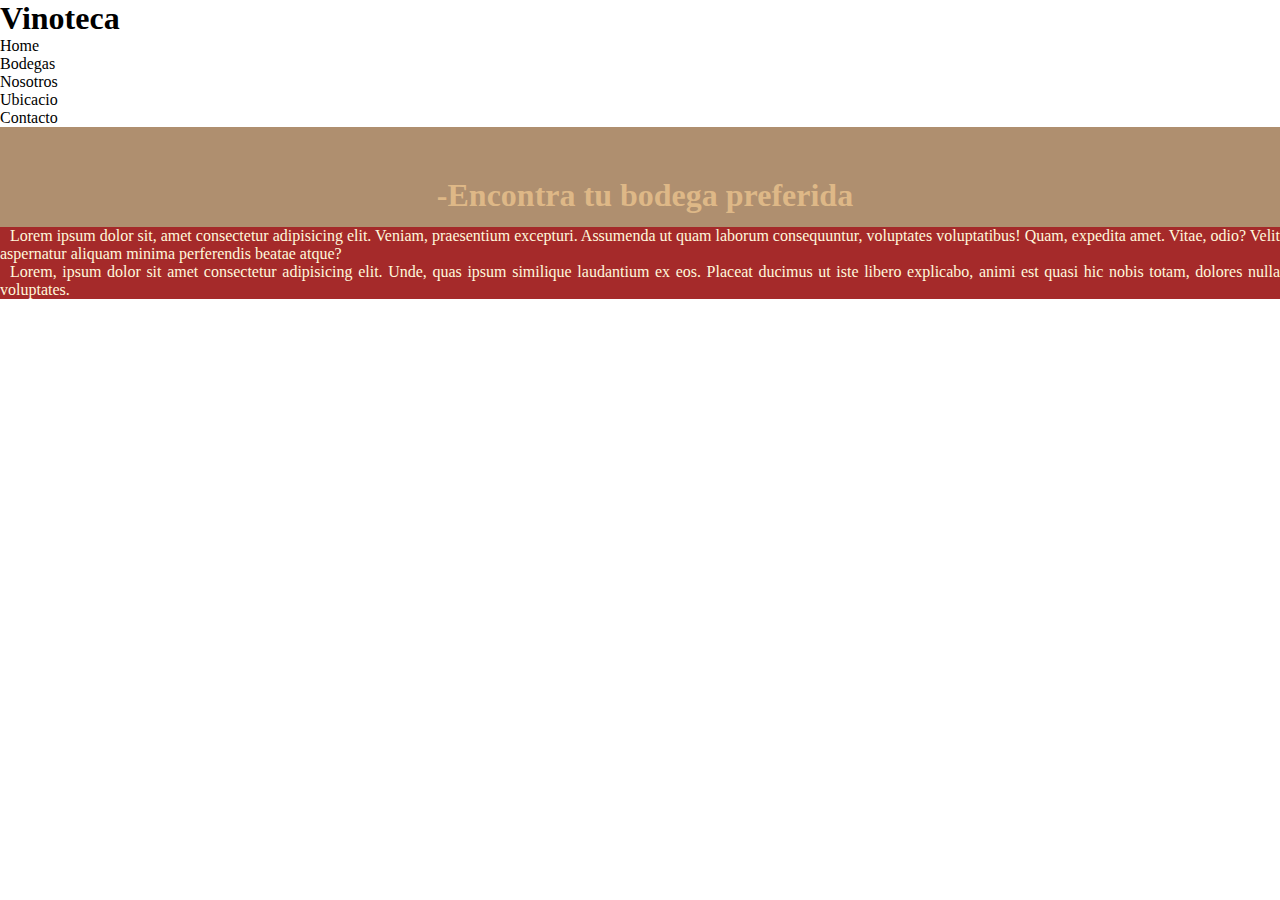
<file: pages/bodegas.html>
<!DOCTYPE html>
<html lang="en">
<head>
    <meta charset="UTF-8">
    <meta name="viewport" content="width=device-width, initial-scale=1.0">
    <title>Bodegas</title>
    <link rel="stylesheet" href="../css/styles.css">
</head>
<body>
    <header>
        <h1 id="titulo-principal">Vinoteca</h1>
        <nav>
            <ul>
                <li><a href="../index.html">Home</a></li>
                <li><a href="#">Bodegas</a></li>
                <li><a href="./nosotros.html">Nosotros</a></li>
                <li><a href="./ubicacion.html">Ubicacio</a></li>
                <li><a href="./contacto.html">Contacto</a></li>
            </ul>
        </nav>
    </header>
    <main class="sobre-nosotros">
        <section>
            <h2>-Encontra tu bodega preferida</h2>
                <p>Lorem ipsum dolor sit, amet consectetur adipisicing elit. Veniam, praesentium excepturi. Assumenda ut quam laborum consequuntur, voluptates voluptatibus! Quam, expedita amet. Vitae, odio? Velit aspernatur aliquam minima perferendis beatae atque?</p>
                <p>Lorem, ipsum dolor sit amet consectetur adipisicing elit. Unde, quas ipsum similique laudantium ex eos. Placeat ducimus ut iste libero explicabo, animi est quasi hic nobis totam, dolores nulla voluptates.</p>
        </section>
    </main>
    <footer>
    </footer>
</body>
</html>
</file>
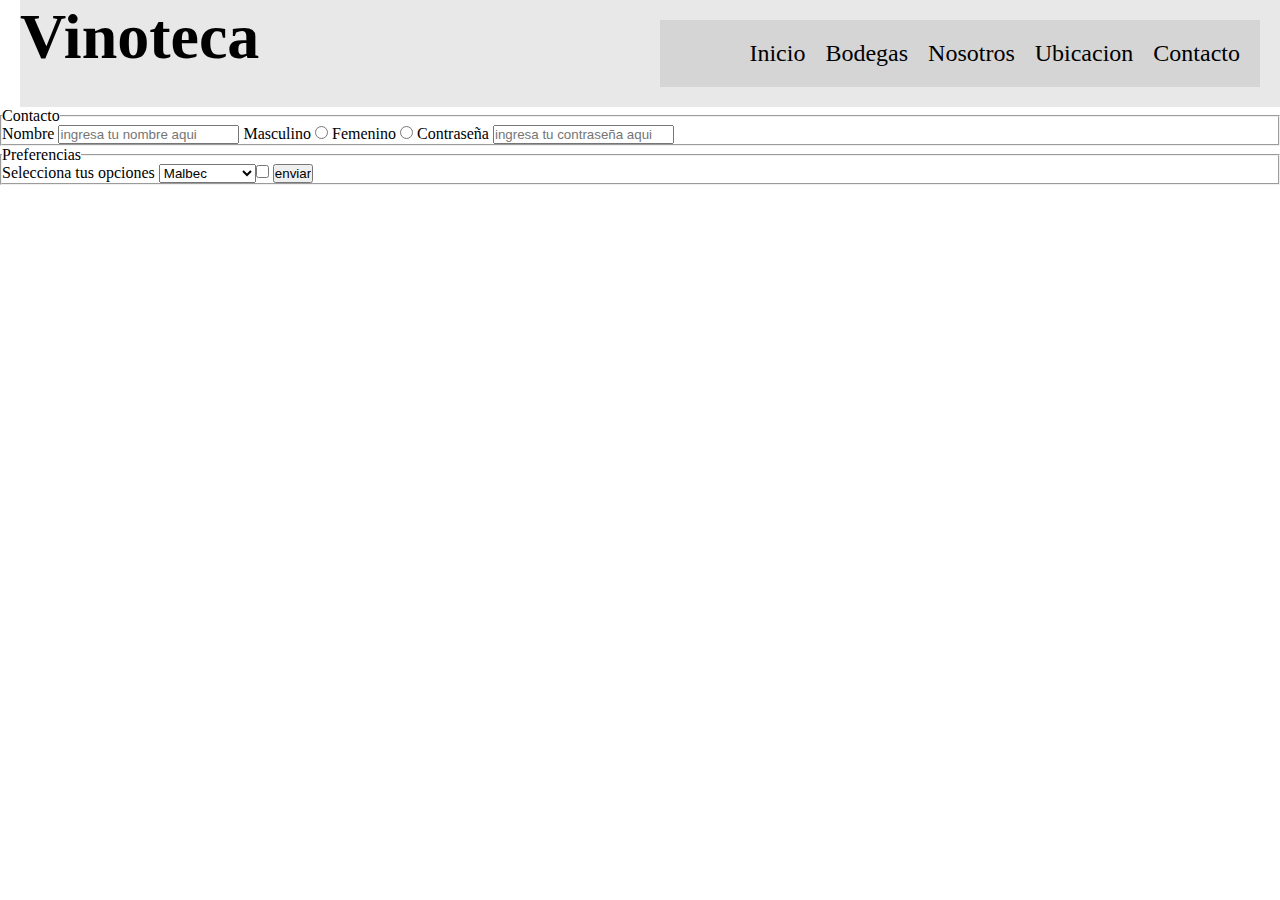
<file: pages/contacto.html>
<!DOCTYPE html>
<html lang="en">
<head>
    <meta charset="UTF-8">
    <meta name="viewport" content="width=device-width, initial-scale=1.0">
    <title>Contacto</title>
    <link rel="stylesheet" href="../css/styles.css">
</head>
<body>
    <header>
        <section class="header">
            <!--<img src="./assets/img/vinoteca.jpg" alt="vinoteca"> ver si pongo o no la imagen aca-->
            <h1 class="titulo-sitio">Vinoteca</h1>
            <nav class="navbar">
                <ul class="navbar">
                    <li><a href="../index.html">Inicio</a></li>
                    <li><a href="./pages/bodegas.html">Bodegas</a></li>
                    <li><a href="./pages/nosotros.html">Nosotros</a></li>
                    <li><a href="./pages/ubicacion.html">Ubicacion</a></li>
                    <li><a href="#">Contacto</a></li>
                </ul>
            </nav>
        </section>
    </header>
    <main>
        <form action="">
            <fieldset>
                <legend>Contacto</legend>
                <label for="Nombre">Nombre</label>
                <input type="text" id="Nombre" name="Nombre" placeholder="ingresa tu nombre aqui" required>   

                <label for="Masculino">Masculino</label>
                <input type="radio" id="Masculino" name="sexo">
                <label for="Femenino">Femenino</label>
                <input type="radio" id="Femenino" name="sexo">

                <label for="pass">Contraseña</a></label>
            <input type="password" name="pass" id="pass" placeholder="ingresa tu contraseña aqui" required>
            </fieldset>
            
            <fieldset>
                <legend>Preferencias</legend>
                <label for="Variedad">Selecciona tus opciones</label>
            <select name="Variedad" id="Variedad">
                <option value="vm">Malbec</option>
                <option value="vc">Cabernet</option>
                <option value="ve">Espumantes</option>
            </fieldset>

            <fieldset>
                <legend>Te escuchamos</legend>
                <label for="texto">Envianos tus comentarios</label>
                <textarea name="texto" id="texto" rows="5" cols="120"></textarea>
            </fieldset>

            <label for="Suscribirte">Acepto terminos y condiciones</label>
            <input type="checkbox" name="Suscribirte">

            <input type="submit" value="enviar">
            </select>
        </form>
    </main>
    <footer>
    </footer>
</body>
</html>
</file>
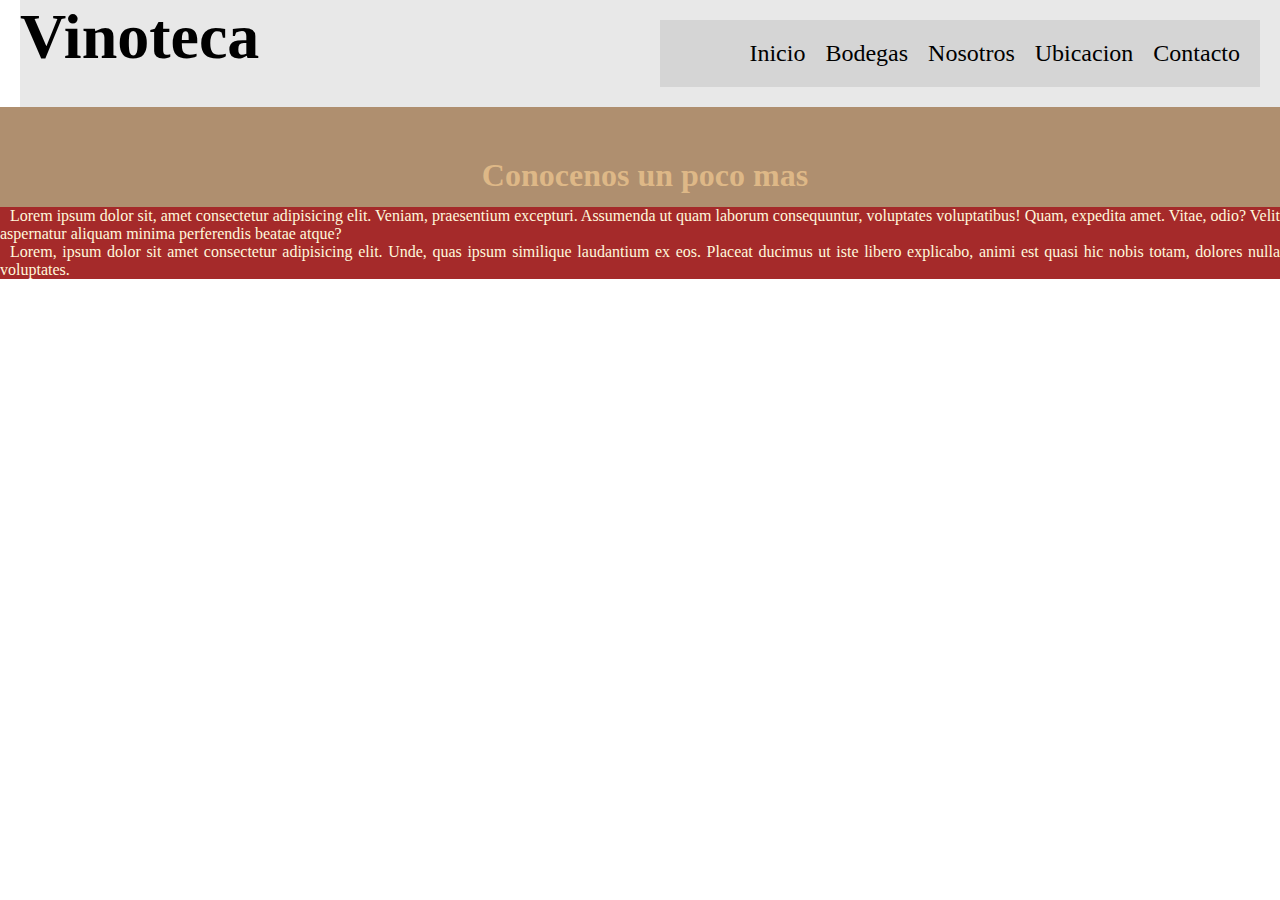
<file: pages/nosotros.html>
<!DOCTYPE html>
<html lang="en">
<head>
    <meta charset="UTF-8">
    <meta name="viewport" content="width=device-width, initial-scale=1.0">
    <title>Nosotros</title>
    <link rel="stylesheet" href="../css/styles.css">
</head>
<body>
    <header>
        <section class="header">
            <!--<img src="./assets/img/vinoteca.jpg" alt="vinoteca"> ver si pongo o no la imagen aca-->
            <h1 class="titulo-sitio">Vinoteca</h1>
            <nav class="navbar">
                <ul class="navbar">
                    <li><a href="../index.html">Inicio</a></li>
                    <li><a href="./bodegas.html">Bodegas</a></li>
                    <li><a href="#">Nosotros</a></li>
                    <li><a href="./ubicacion.html">Ubicacion</a></li>
                    <li><a href="./contacto.html">Contacto</a></li>
                </ul>
            </nav>
        </section>
    </header>
    <main class="sobre-nosotros">
        <section>
            <h2>Conocenos un poco mas</h2>
                <p>Lorem ipsum dolor sit, amet consectetur adipisicing elit. Veniam, praesentium excepturi. Assumenda ut quam laborum consequuntur, voluptates voluptatibus! Quam, expedita amet. Vitae, odio? Velit aspernatur aliquam minima perferendis beatae atque?</p>
                <p>Lorem, ipsum dolor sit amet consectetur adipisicing elit. Unde, quas ipsum similique laudantium ex eos. Placeat ducimus ut iste libero explicabo, animi est quasi hic nobis totam, dolores nulla voluptates.</p>
        </section>
    </main>
    <footer>
    </footer>
</body>
</html>
</file>
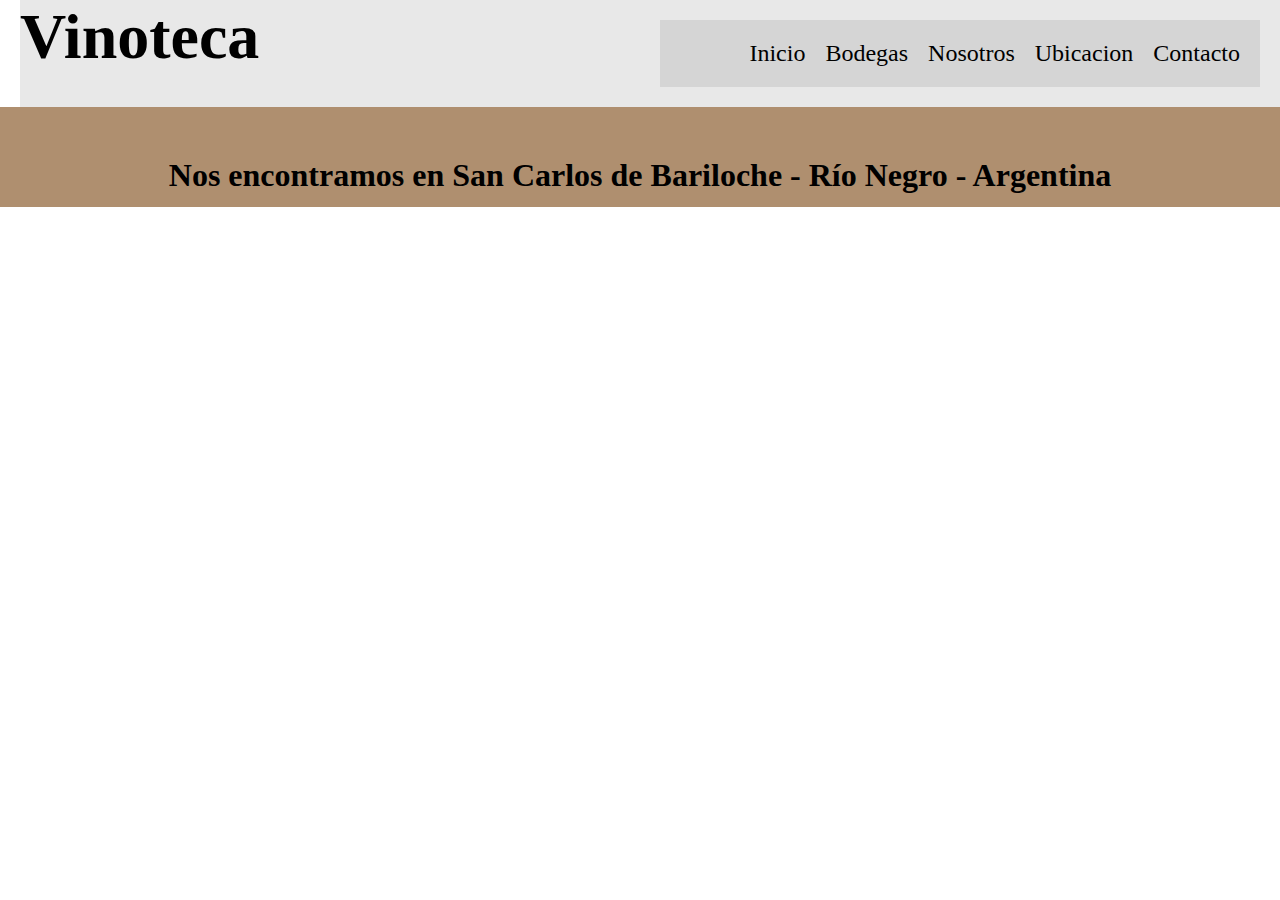
<file: pages/ubicacion.html>
<!DOCTYPE html>
<html lang="en">
<head>
    <meta charset="UTF-8">
    <meta name="viewport" content="width=device-width, initial-scale=1.0">
    <title>Ubicacion</title>
    <link rel="stylesheet" href="../css/styles.css">
</head>
<body>
    <header>
        <section class="header">
            <!--<img src="./assets/img/vinoteca.jpg" alt="vinoteca"> ver si pongo o no la imagen aca-->
            <h1 class="titulo-sitio">Vinoteca</h1>
            <nav class="navbar">
                <ul class="navbar">
                    <li><a href="../index.html">Inicio</a></li>
                    <li><a href="./pages/bodegas.html">Bodegas</a></li>
                    <li><a href="./pages/nosotros.html">Nosotros</a></li>
                    <li><a href="#">Ubicacion</a></li>
                    <li><a href="./pages/contacto.html">Contacto</a></li>
                </ul>
            </nav>
        </section>
    </header>
    <main>
        <h2>Nos encontramos en San Carlos de Bariloche - Río Negro - Argentina</h2>
        <iframe src="https://www.google.com/maps/embed?pb=!1m18!1m12!1m3!1d3004.6386559386883!2d-71.30105402473076!3d-41.14241353150808!2m3!1f0!2f0!3f0!3m2!1i1024!2i768!4f13.1!3m3!1m2!1s0x961a7b67ef303de3%3A0xbc597b74867ab826!2sOnelli%20901%2C%20R8400%20San%20Carlos%20de%20Bariloche%2C%20R%C3%ADo%20Negro!5e0!3m2!1ses!2sar!4v1720736736834!5m2!1ses!2sar" width="600" height="450" style="border:0;" allowfullscreen="" loading="lazy" referrerpolicy="no-referrer-when-downgrade"></iframe>
    </main>
    <footer>
    </footer>
</body>
</html>
</file>
<file: css/styles.css>
/*UTILITIES*/
/*BASE*/
* {
  margin: 0;
  padding: 0;
  box-sizing: border-box;
}

/*LAYOUT*/
/*INDEX*/
.header {
  display: flex;
}

.titulo-sitio {
  width: 100%;
  margin-left: 1.25rem;
  font-size: 400%;
  background-color: rgba(128, 128, 128, 0.18);
}

/*navegador*/
.navbar {
  width: 100%;
  font-size: x-large;
  background-color: rgba(128, 128, 128, 0.18);
  display: flex;
  flex-direction: row;
  flex-wrap: nowrap;
  justify-content: flex-end;
  align-items: end;
  gap: 20px;
  padding: 1.25rem;
  top: 0;
}

ul {
  list-style: none; /*saca los puntos*/
}

ul li a {
  text-decoration: none; /*saca el subrayado*/
  color: black;
}

/*presentacion*/
.presentacion {
  width: 100%;
  height: 31.25rem;
  padding: 6.25rem;
  background-image: url("../assets/img/vinoteca.jpg");
  background-repeat: no-repeat;
  background-position: center;
  background-size: cover;
  color: white;
  font-weight: bolder;
  font-size: 200%;
  text-align: center;
  justify-content: space-around;
}

/*seleccion de vinos*/
/*malbec*/
.container {
  margin-top: 1.25rem;
}

h3 {
  width: 100%;
  height: 3.125rem;
  padding: 3.125rem;
  background-color: rgb(175, 143, 111);
  text-align: center;
  display: flex;
  flex-direction: row;
  flex-wrap: wrap;
  justify-content: center;
  align-items: center;
  gap: 1.25rem;
  font-size: xx-large;
}

.malbec, .cabernet, .merlot {
  display: grid;
  width: 100%;
  height: 400px;
  padding: 1.875rem;
  grid-template-columns: repeat(2, 1fr);
  grid-template-rows: repeat(2, 1fr);
  gap: 1.25rem;
  background-color: rgb(167, 146, 119);
}

img {
  width: 100%;
  height: 100%;
  object-fit: contain;
}

.img-malbec {
  grid-column: 1/3;
  grid-row: 1/4;
  justify-self: end;
  align-items: center;
}

.malbec-div {
  grid-column: 3/4;
  grid-row: 1/4;
  display: flex;
  flex-direction: column;
  flex-wrap: wrap;
  justify-content: center;
  align-items: center;
  gap: 1.25rem;
}

.malbec-div button {
  margin: 1.25rem;
  padding: 0.3125rem;
  border: 5px solid brown;
  border-radius: 20px;
}

.malbec button, .cabernet button, .merlot button {
  grid-column: 3/4;
  grid-row: 3/4;
}

.cabernet, .merlot {
  grid-template-rows: repeat(3, 1fr);
  background-color: rgb(209, 187, 158);
}

.img-cabernet {
  grid-column: 3/5;
  grid-row: 1/4;
  justify-content: start;
  align-items: center;
}

.cabernet-div {
  grid-column: 1/3;
  grid-row: 1/4;
  display: flex;
  flex-direction: column;
  flex-wrap: wrap;
  justify-content: flex-end;
  align-items: center;
  gap: 1.25rem;
}

.cabernet-div button {
  margin: 1.25rem;
  padding: 0.3125rem;
  border: 5px solid brown;
  border-radius: 20px;
}

.cabernet button, .merlot button {
  grid-column: 1/2;
  grid-row: 1/2;
}

.merlot {
  grid-template-rows: repeat(3, 1fr);
  background-color: rgb(234, 216, 192);
}

.img-merlot {
  grid-column: 2/3;
  grid-row: 1/4;
  justify-content: flex-end;
  align-items: center;
}

.merlot-div {
  grid-column: 3/4;
  grid-row: 1/4;
  gap: 1.25rem;
}

.merlot-div button {
  margin: 1.25rem;
  padding: 0.3125rem;
  border: 5px solid brown;
  border-radius: 20px;
}

/*nosotros*/
.sobre-nosotros {
  background-color: brown;
  text-align: justify; /*ajusta el texto a toda la pagina*/
  text-indent: 0.625rem; /*sangria*/
}

.sobre-nosotros h2 {
  color: burlywood;
}

.sobre-nosotros p {
  color: cornsilk;
}

/*UBICACION*/
h2 {
  width: 100%;
  height: 3.125rem;
  padding: 3.125rem;
  background-color: rgb(175, 143, 111);
  text-align: center;
  display: flex;
  flex-direction: row;
  flex-wrap: wrap;
  justify-content: center;
  align-items: center;
  gap: 1.25rem;
  font-size: xx-large;
}

/*pie de pagina*/
.whats {
  position: fixed;
  bottom: 1.25rem;
  right: 1.25rem;
}

/*COMPONENTES*/
/*MEDIA QUIERIES*/
/*media queries*/
@media (max-width: 768px) {
  .titulo-sitio {
    display: flex;
    justify-content: center;
    align-items: center;
  }
  .navbar {
    display: flex;
    flex-direction: row;
    justify-content: center;
    align-items: center;
    width: 100%;
    background-color: rgba(128, 128, 128, 0);
    font-size: medium;
  }
  .malbec, .cabernet, .merlot {
    display: flex;
    width: 100%;
    height: 400px;
    padding: 1.875rem;
    gap: 1.25rem;
  }
  .merlot {
    display: flex;
    width: 100%;
    height: 400px;
    padding: 1.875rem;
  }
}
.whats img {
  display: flex;
  bottom: 1.25rem;
  right: 1.25rem;
}

@media (max-width: 375px) {
  .header {
    width: 100%;
    display: flex;
    flex-direction: column;
  }
  .presentacion {
    width: 250%;
    display: flex;
    flex-direction: column;
  }
  .container {
    width: 250%;
    display: flex;
    flex-direction: column;
  }
  .whats img {
    display: flex;
    bottom: 1.25rem;
    right: 1.25rem;
  }
}

/*# sourceMappingURL=styles.css.map */
</file>
